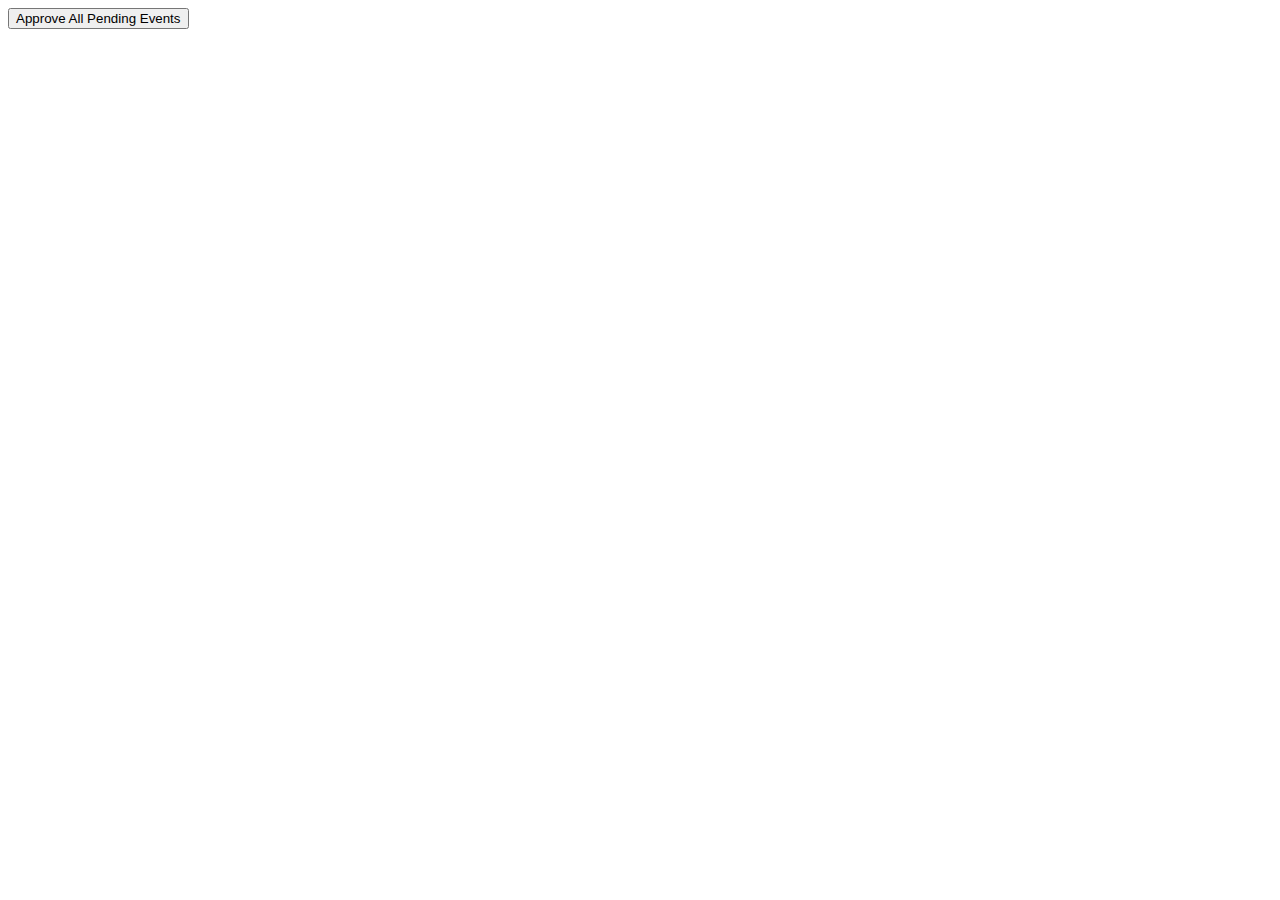
<file: WebApplicationEventReservations/EventPending.html>
<!DOCTYPE html>
<html lang="en">
<head>
    <meta charset="UTF-8">
    <meta name="viewport" content="width=\, initial-scale=1.0">
    <title>Document</title>
</head>
<body>
    <form method="post" action="event_pending.php">
    <button type="submit" name="approve_events">Approve All Pending Events</button>
  </form>
</body>
</html>
</file>
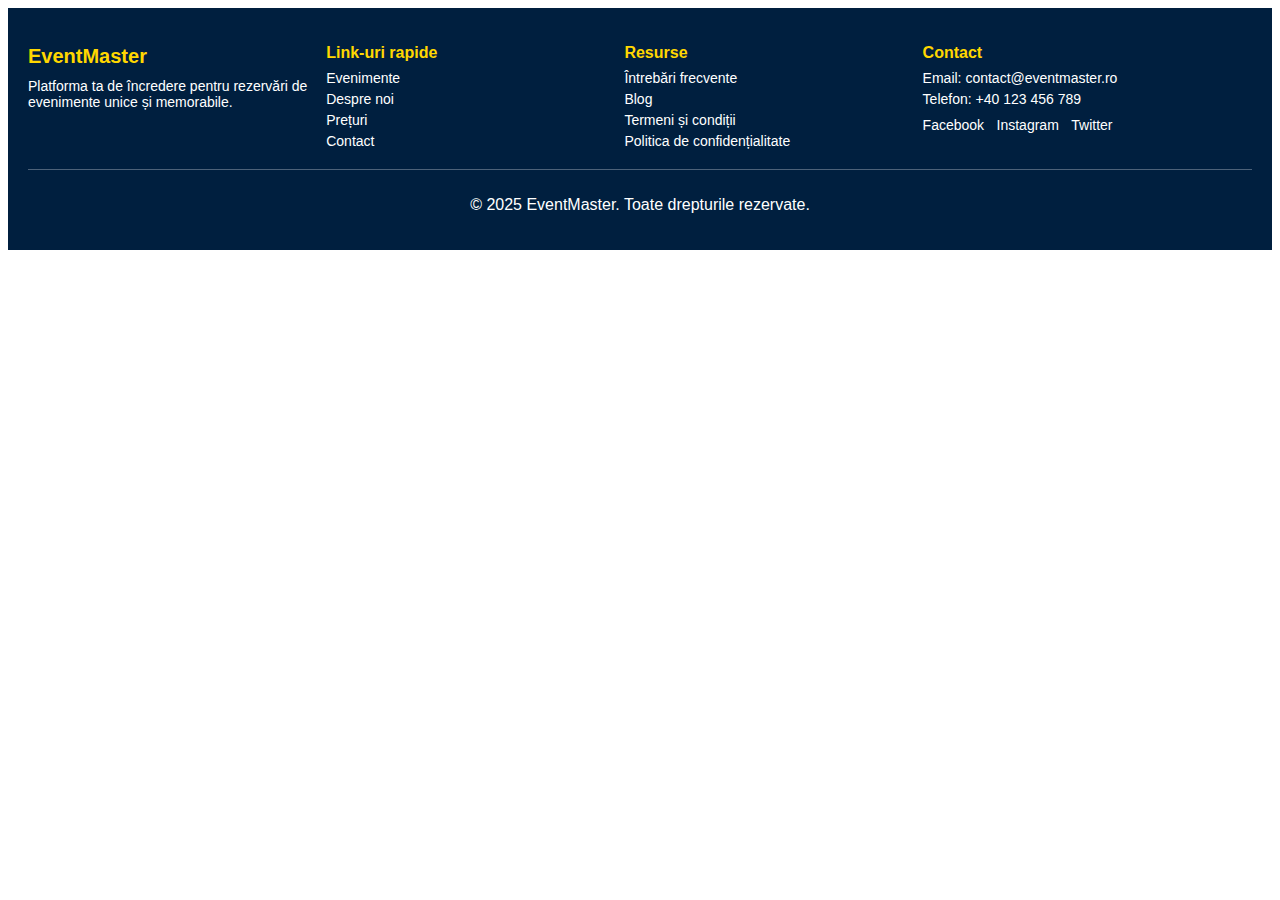
<file: WebApplicationEventReservations/test.html>
<!DOCTYPE html>
<html lang="ro">
<head>
  <meta charset="UTF-8">
  <meta name="viewport" content="width=device-width,initial-scale=1">
  <title>Testimonial Carousel Fix</title>
</head>
<body>
<!-- Footer Simplu pentru Începători -->
<footer class="site-footer">
  <div class="footer-container">
    <div class="footer-col about">
      <h2 class="footer-logo">EventMaster</h2>
      <p>Platforma ta de încredere pentru rezervări de evenimente unice și memorabile.</p>
    </div>
    <div class="footer-col links">
      <h3>Link-uri rapide</h3>
      <ul>
        <li><a href="/events">Evenimente</a></li>
        <li><a href="/about">Despre noi</a></li>
        <li><a href="/pricing">Prețuri</a></li>
        <li><a href="/contact">Contact</a></li>
      </ul>
    </div>
    <div class="footer-col resources">
      <h3>Resurse</h3>
      <ul>
        <li><a href="/faq">Întrebări frecvente</a></li>
        <li><a href="/blog">Blog</a></li>
        <li><a href="/terms">Termeni și condiții</a></li>
        <li><a href="/privacy">Politica de confidențialitate</a></li>
      </ul>
    </div>
    <div class="footer-col contact">
      <h3>Contact</h3>
      <p>Email: <a href="mailto:contact@eventmaster.ro">contact@eventmaster.ro</a></p>
      <p>Telefon: <a href="tel:+40123456789">+40 123 456 789</a></p>
      <div class="social-icons">
        <a href="#" aria-label="Facebook">Facebook</a>
        <a href="#" aria-label="Instagram">Instagram</a>
        <a href="#" aria-label="Twitter">Twitter</a>
      </div>
    </div>
  </div>
  <div class="footer-bottom">
    <p>&copy; 2025 EventMaster. Toate drepturile rezervate.</p>
  </div>
</footer>

<!-- Stiluri CSS Simpli -->
<style>
  :root {
    --navy: #001f3f;
    --gold: #FFD700;
    --white: #FFFFFF;
  }
  .site-footer {
    background-color: var(--navy);
    color: var(--white);
    padding: 20px;
    font-family: Arial, sans-serif;
    position: relative;
  }
  .footer-container {
    width: 100%;
  }
  .footer-col {
    display: inline-block;
    vertical-align: top;
    width: 23%;
    margin-right: 1%;
    box-sizing: border-box;
  }
  .footer-col:last-child {
    margin-right: 0;
  }
  .footer-logo {
    color: var(--gold);
    margin-bottom: 10px;
    font-size: 20px;
  }
  .footer-col h3 {
    color: var(--gold);
    font-size: 16px;
    margin-bottom: 8px;
  }
  .footer-col p, .footer-col li, .footer-col a {
    font-size: 14px;
    margin: 5px 0;
    color: var(--white);
    text-decoration: none;
  }
  .footer-col ul {
    list-style: none;
    padding: 0;
    margin: 0;
  }
  .footer-col a:hover {
    color: var(--gold);
  }
  .social-icons a {
    display: inline-block;
    margin-right: 8px;
    font-size: 14px;
  }
  .footer-bottom {
    text-align: center;
    margin-top: 15px;
    padding-top: 10px;
    border-top: 1px solid rgba(255,255,255,0.3);
  }
  /* Responsiv simplu */
  @media (max-width: 600px) {
    .footer-col {
      display: block;
      width: 100%;
      margin: 0 0 15px;
      text-align: center;
    }
  }
</style>

  
      
</body>
</html>
</file>
